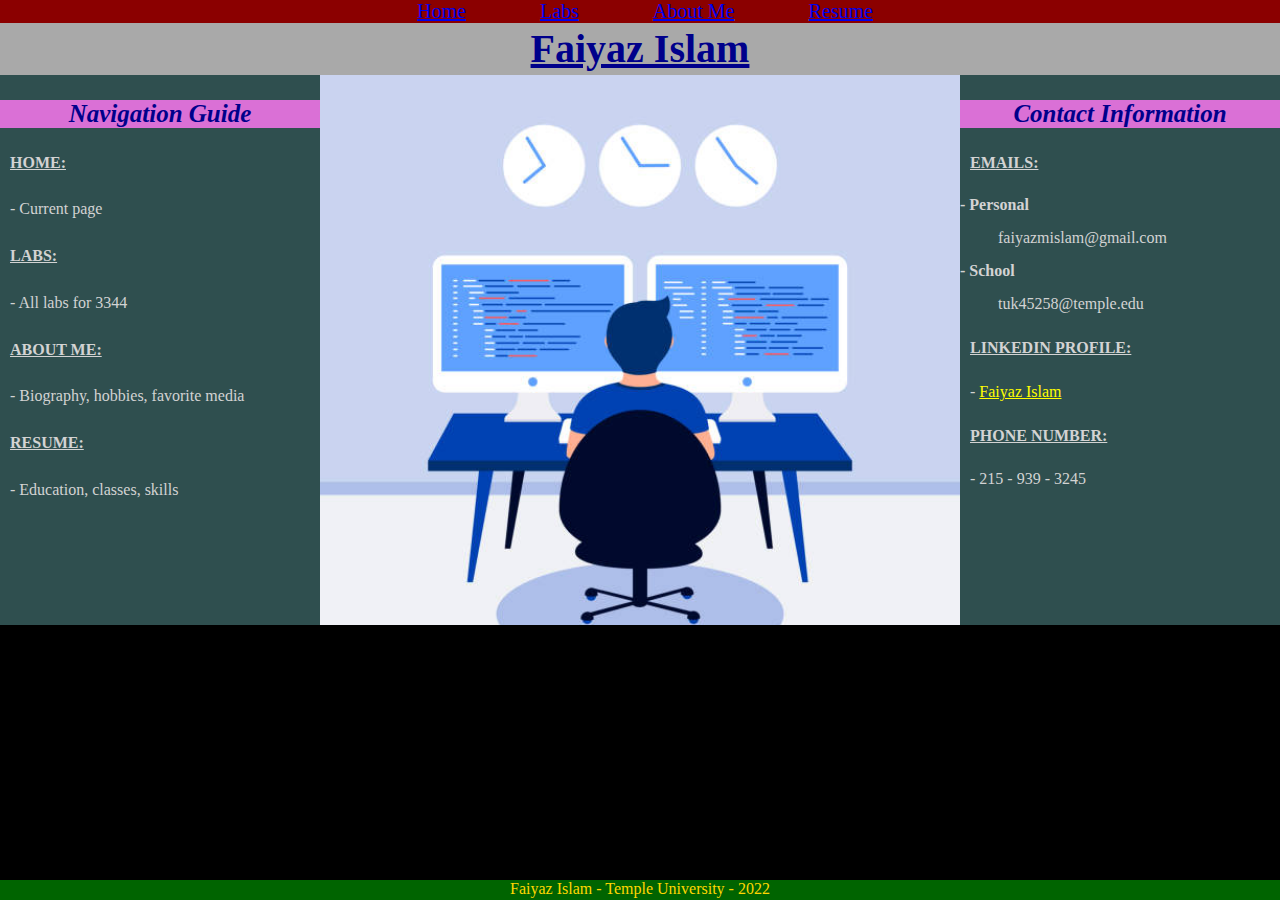
<file: Pet Adoption Site/index.html>
﻿<!--Faiyaz Islam - 3344 - Lab 2 - Responsive WEB SITE
    In this assignment, we had to modify our first site and make it responsive-->

<!DOCTYPE html>
<html>
<head>
    <meta charset="utf-8" />
    <meta name="viewport" content="width=device-width, initial-scale=1.0">
    <link href="indexstyle.css" rel="stylesheet" />
    <title>HOME</title>
</head>
<body>
    <!-- navbar -->
    <div class="navbar">
        <nav>
            <ul id="navigation">
                <li><a href="index.html">Home</a></li>
                <li><a href="main-site/labs.html">Labs</a></li>
                <li><a href="main-site/biography.html">About Me</a></li>
                <li><a href="main-site/resume.html">Resume</a></li>
            </ul>
        </nav>
    </div>

    <div class="header">
        Faiyaz Islam
    </div>

    <!-- the left bar -->
    <div class="leftside">

        <div id="left-text">
            <h3 id="left-head">Navigation Guide</h3>
            <h5>HOME:</h5>
            <p>- Current page</p>
            <h5>LABS:</h5>
            <p>- All labs for 3344</p>
            <h5>ABOUT ME:</h5>
            <p>- Biography, hobbies, favorite media</p>
            <h5>RESUME:</h5>
            <p>- Education, classes, skills</p>
        </div>

    </div>

    <div class="clear"></div>


    <div class="middle">
        <div class="middle-image"></div>
    </div>

    <div class="clear"></div>

    <!-- the right bar -->
    <div class="rightside">
        <div id="right-text">
            <h3 id="right-head">Contact Information</h3>
            <h5>EMAILS:</h5>
            <h6>- Personal </h6>
            <p>
                &nbsp; &nbsp; &nbsp; &nbsp;faiyazmislam@gmail.com
            </p>            <h6>- School </h6>
            <p>&nbsp; &nbsp; &nbsp; &nbsp;tuk45258@temple.edu</p>
            <h5>LINKEDIN PROFILE:</h5>
            <p>- <a class="linkedin" href="https://www.linkedin.com/in/faiyaz-islam-44a9791b6/">Faiyaz Islam</a></p>
            <h5>PHONE NUMBER:</h5>
            <p>- 215 - 939 - 3245</p>
        </div>

    </div>

    <div class="clear"></div>

    <!-- footer  -->
    <div id="footer">
        <footer>
            Faiyaz Islam - Temple University - 2022
        </footer>
    </div>

</body>
</html>
</file>
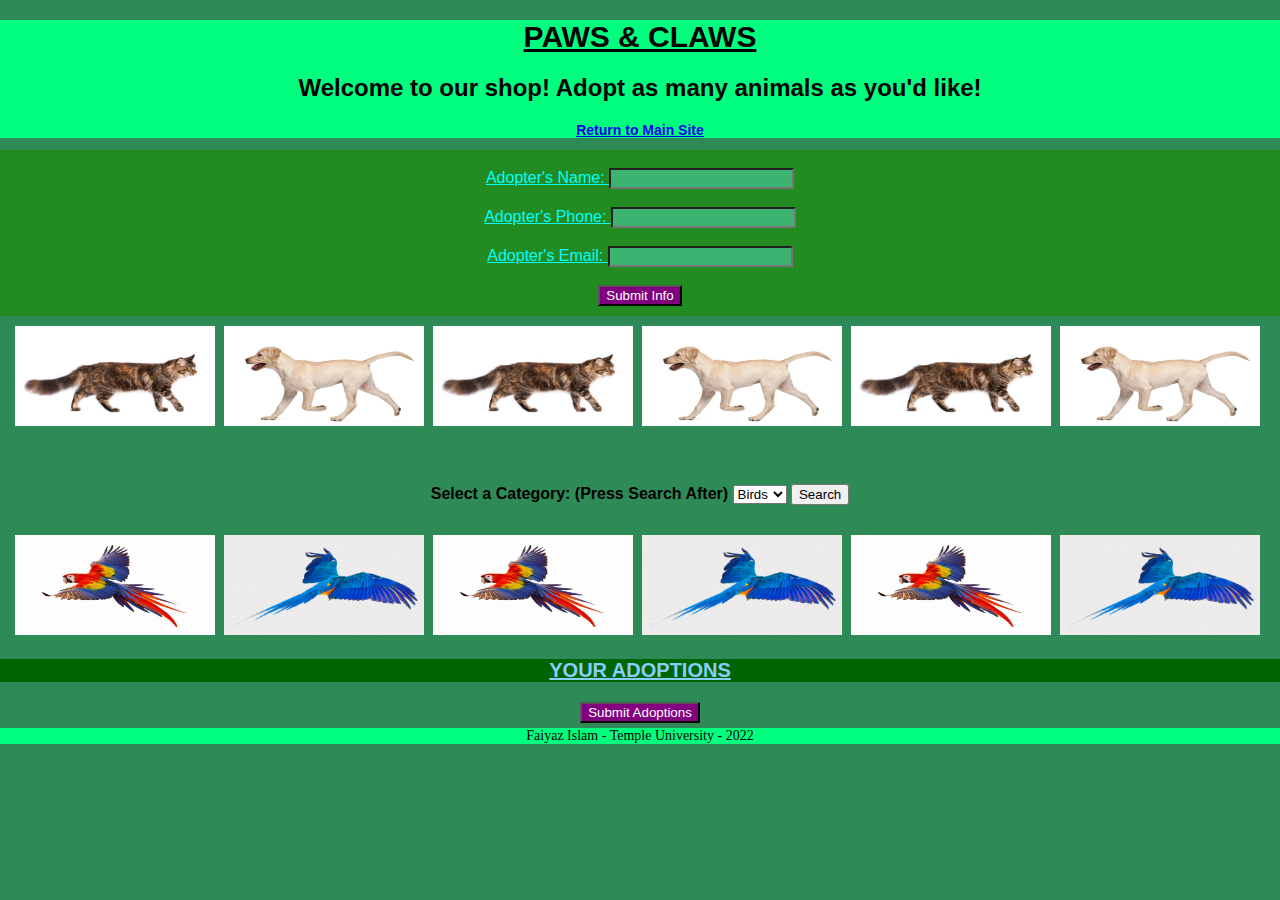
<file: Pet Adoption Site/lab-3/Pets.html>
﻿<!-- FAIYAZ ISLAM - 3344 - LAB 3 - PET ADOPTION SITE -->
<!-- Users will be able to enter data about themselves, 
    choose the animal category they want,
    and be able to see the animals for adoption when they click the search button.
    Each animal has a picture, information, and a button for adoption.
    The user will be able to see the pictures of the animals they choose to adopt.-->

<!DOCTYPE html>
<html>
<head>
    <meta charset="utf-8" />
    <title>Paws&Claws</title>
    <link href="NewPetStyle.css" rel="stylesheet" />
    <script src="PetScript.js"></script>
</head>

<body>
    <!-- header code -->
    <div id="header">
        <h1>PAWS & CLAWS</h1>
        <h2>Welcome to our shop! Adopt as many animals as you'd like!</h2>

        <h2 style="font-size:14px"><a href="../index.html">Return to Main Site</a></h2>
    </div>

    <!-- the code for where the adopter can input data about themselves -->
    <div id="adopterInfo">
        <br />
        Adopter's Name:
        <input id="txtName" type="text" />
        <br />
        <br />
        Adopter's Phone:
        <input id="txtPhone" type="text" />
        <br />
        <br />
        Adopter's Email:
        <input id="txtEmail" type="text" />
        <br />
        <br />
        <input id="submitBtn" type="button" value="Submit Info" />
    </div>

    <!-- this is where some animals are displayed on the site as design -->
    <div id="site-design" style="text-align:center; margin-top: 10px;">

        <img src="../images/site-cat.jpg" alt="site-cat" class="sitepics" />
        <img src="../images/site-dog.jpg" alt="site-dog" class="sitepics" />
        <img src="../images/site-cat.jpg" alt="site-cat" class="sitepics" />
        <img src="../images/site-dog.jpg" alt="site-dog" class="sitepics" />
        <img src="../images/site-cat.jpg" alt="site-cat" class="sitepics" />
        <img src="../images/site-dog.jpg" alt="site-dog" class="sitepics" />

    </div>

    <!-- the section where the user can choose the pet category and click the button to search -->
    <div id="categorySelection">
        <br />
        <br />
        <br />
        Select a Category: (Press Search After)
        <select id="ddlPetCategories">
            <option value="Birds">Birds</option>
            <option value="Cats">Cats</option>
            <option value="Dogs">Dogs</option>
        </select>
        <input id="categoryBtn" type="button" value="Search" />
    </div>

    <!-- the section where the animals will be displayed for adoption -->
    <div id="petDisplay">


    </div>

    <!-- this is where some more animals are displayed on the site as design -->
    <div id="site-design2" style="text-align:center; margin-top: 30px;">

        <img src="../images/site-bird1.jpg" alt="site-bird1" class="sitepics" />
        <img src="../images/site-bird2.jpg" alt="site-bird2" class="sitepics" />
        <img src="../images/site-bird1.jpg" alt="site-bird1" class="sitepics" />
        <img src="../images/site-bird2.jpg" alt="site-bird2" class="sitepics" />
        <img src="../images/site-bird1.jpg" alt="site-bird1" class="sitepics" />
        <img src="../images/site-bird2.jpg" alt="site-bird2" class="sitepics" />

    </div>

    <!-- this is where the adopted animals will be displayed -->
    <div id="adoptions">

        <div id="adoptionsHead">
            <h3 id="adoptionHeader">YOUR ADOPTIONS</h3>
        </div>

        <!-- the list that will contain the animal pics -->
        <ul id="adoptedList">
        </ul>

        <!-- submit adoptions -->
        <input id="submitAdoptionBtn" type="button" value="Submit Adoptions" style="margin-bottom:5px"/>
    </div>

    

    <!-- footer -->
    <footer>Faiyaz Islam - Temple University - 2022</footer>

</body>
</html>
</file>
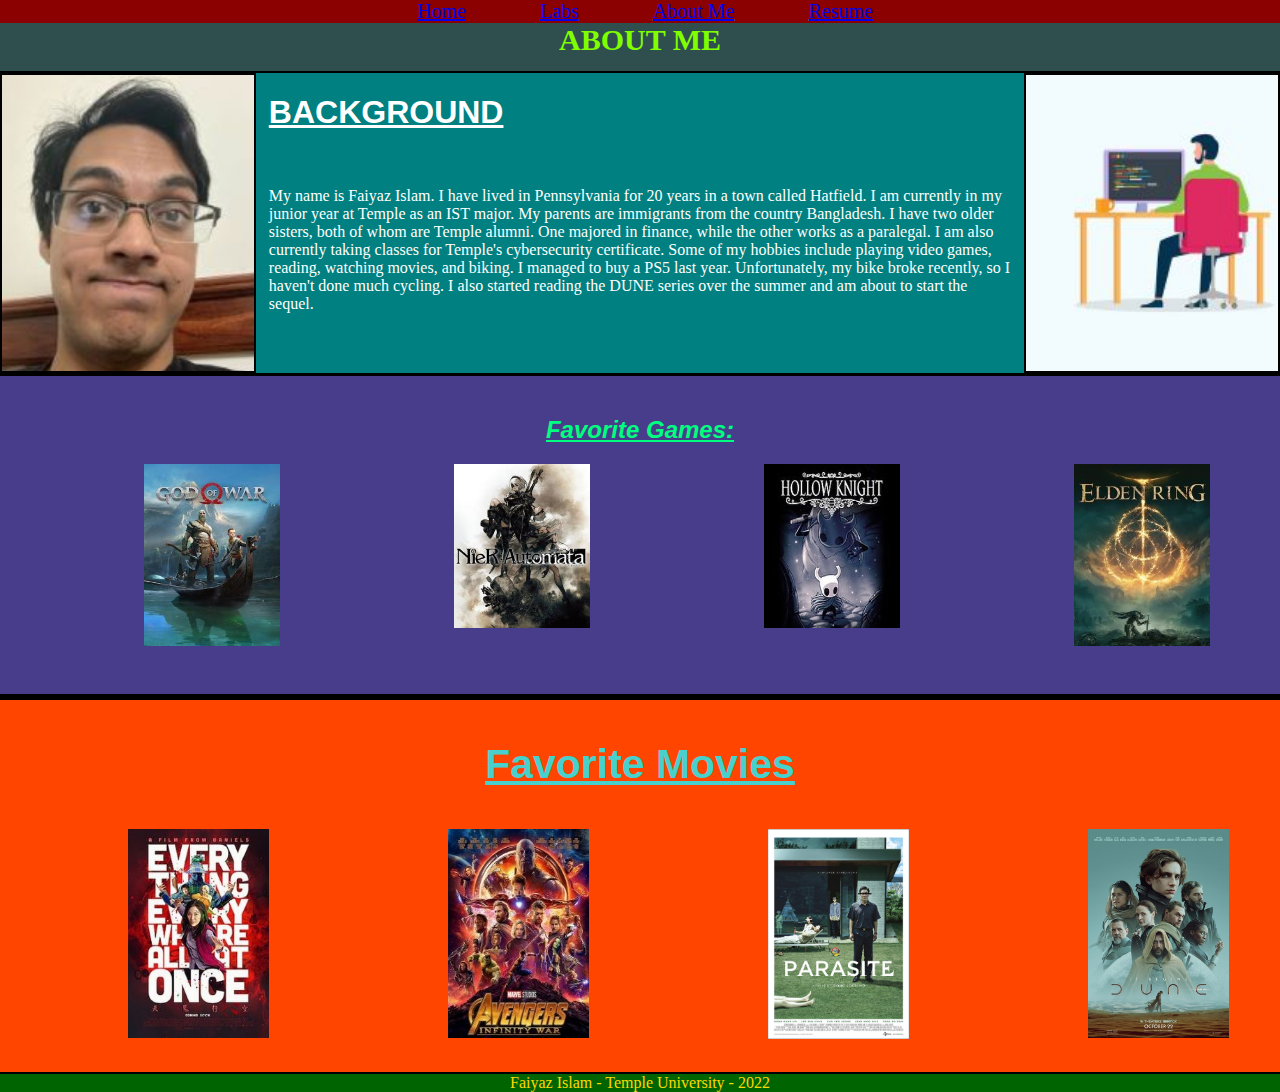
<file: Pet Adoption Site/main-site/biography.html>
﻿<!DOCTYPE html>
<html>
<head>
    <meta charset="utf-8" />
    <meta name="viewport" content="width=device-width, initial-scale=1.0">
    <link href="biographystyle.css" rel="stylesheet" />
    <title>ABOUT ME</title>
</head>
<body>

    <!-- navbar -->
    <div class="navbar">
        <nav>
            <ul id="navigation">
                <li><a href="../index.html">Home</a></li>
                <li><a href="labs.html">Labs</a></li>
                <li><a href="biography.html">About Me</a></li>
                <li><a href="resume.html">Resume</a></li>
            </ul>
        </nav>

    </div>

    <div id="header" class="page">
        ABOUT ME
    </div>

    <!-- the personal information -->
    <div id="personal-info" class="page">

        <div class="container">
            <div class="my-pic"></div>

            <div class="personal-text">
                <h1>BACKGROUND</h1>
                <br />
                <p>
                    My name is Faiyaz Islam. I have lived in Pennsylvania for 20 years in a town called Hatfield. I am currently in my
                    junior year at Temple as an IST major. My parents are immigrants from the country Bangladesh. I have two older sisters,
                    both of whom are Temple alumni. One majored in finance, while the other works as a paralegal. I am also currently taking
                    classes for Temple's cybersecurity certificate. Some of my hobbies include playing video games, reading, watching movies,
                    and biking. I managed to buy a PS5 last year. Unfortunately, my bike broke recently, so I haven't done much cycling. I
                    also started reading the DUNE series over the summer and am about to start the sequel.
                </p>
            </div>

            <div class="coding-pic"></div>

        </div>

        <div class="clear"></div>

    </div>

    <!-- the video games section -->
    <div id="video-games" class="page">

        <h2 id="vg-title">
            Favorite Games:
        </h2>

        <!-- the row of images -->
        <div class="row">

            <div class="column">
                <img src="../images/gow.jpg" alt="GOW" style="width:100%" />
                <br />
            </div>
            <div class="column">
                <img src="../images/nier.jpg" alt="NIER" style="width:100%" />
                <br />
            </div>
            <div class="column">
                <img src="../images/hollowknight.jpg" alt="HK" style="width:100%">
                <br />
            </div>
            <div class="column">
                <img src="../images/eldenring.jpg" alt="ELDEN" style="width:100%">
                <br />
            </div>

        </div>
    </div>

    <!-- movies section -->
    <div id="movies" class="page">
        <h3 id="movies-title">Favorite Movies</h3>

        <!-- the row of images -->
        <div class="row">
            <div class="column">
                <img src="../images/eeaao.jpg" alt="EEAAO" style="width:100%" />
                <br />
            </div>
            <div class="column">
                <img src="../images/iw.jpg" alt="IW" style="width:100%" />
                <br />
            </div>
            <div class="column">
                <img src="../images/para.jpg" alt="PARA" style="width:100%">
                <br />
            </div>
            <div class="column">
                <img src="../images/dune.jpg" alt="DUNE" style="width:100%">
                <br />
            </div>
        </div>

    </div>

    <!-- FOOTER -->
    <div id="footer" class="page">
        <footer>
            Faiyaz Islam - Temple University - 2022
        </footer>
    </div>

</body>
</html>
</file>
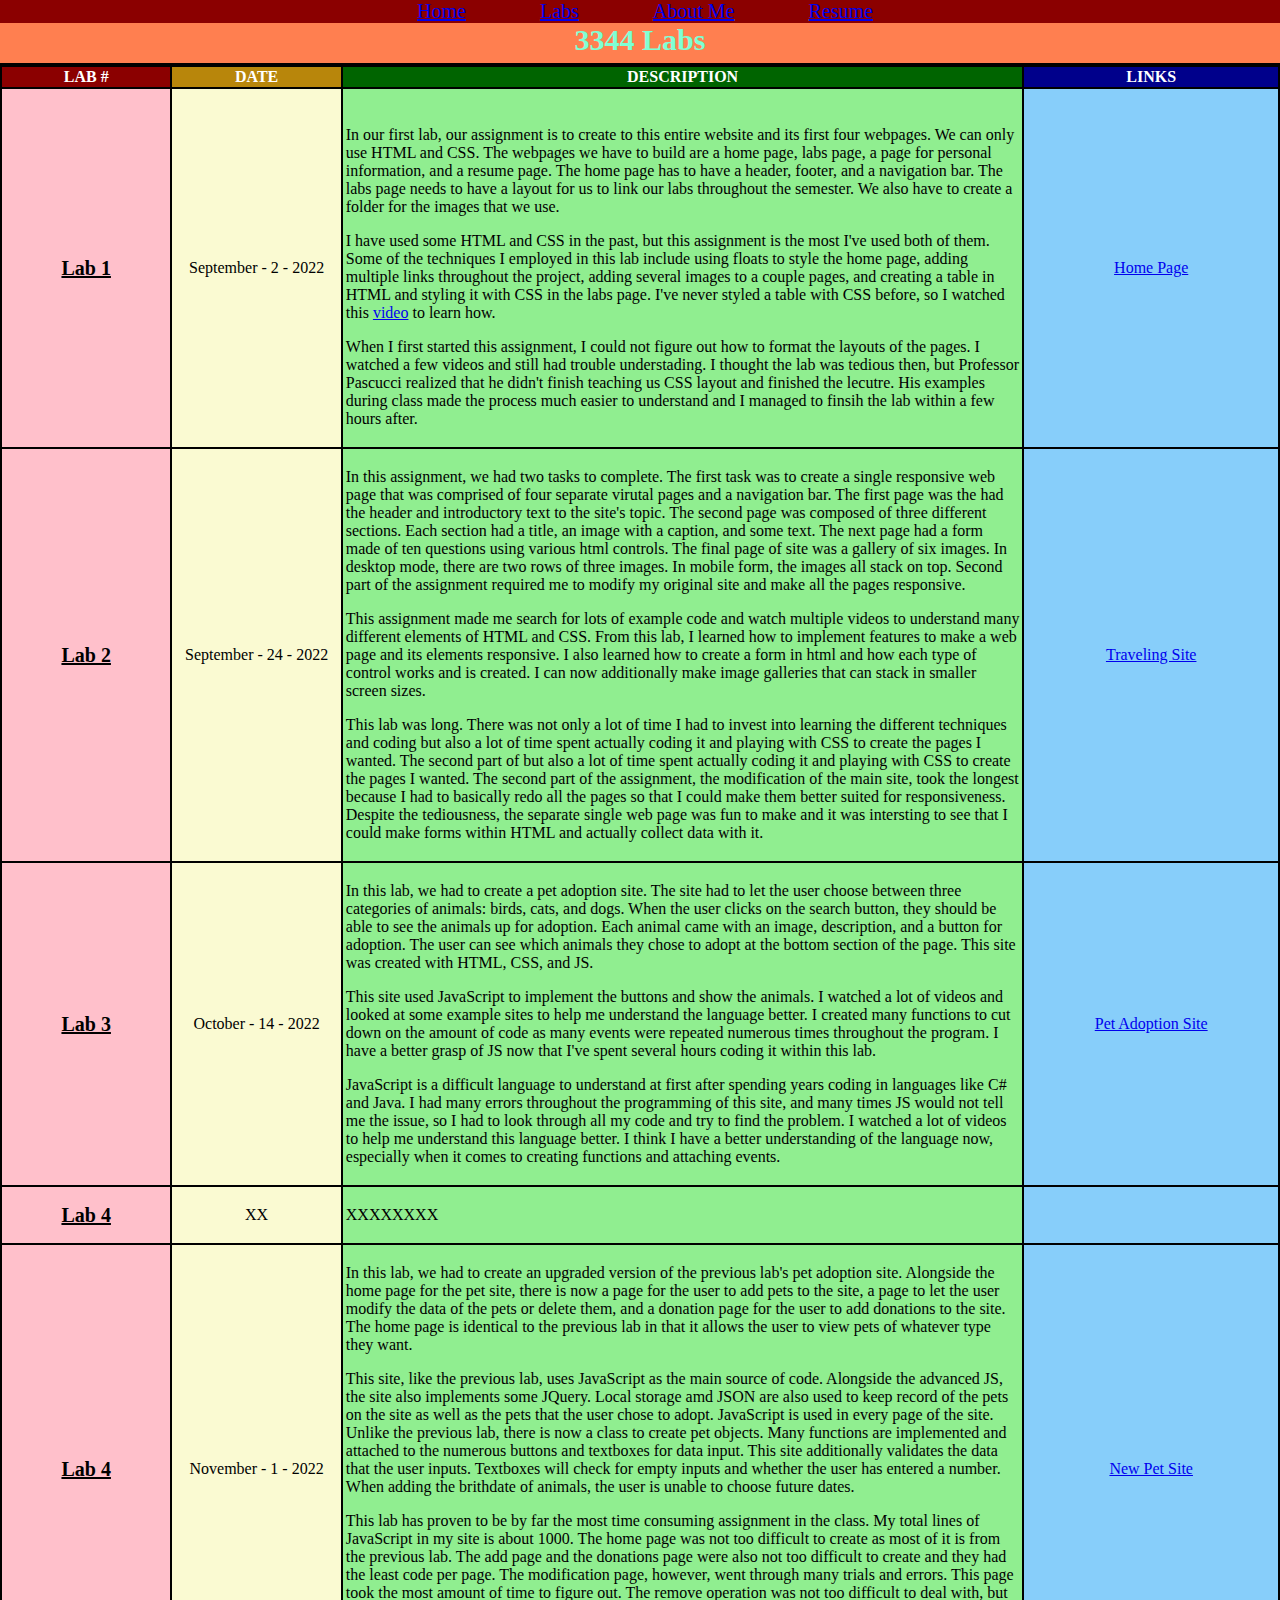
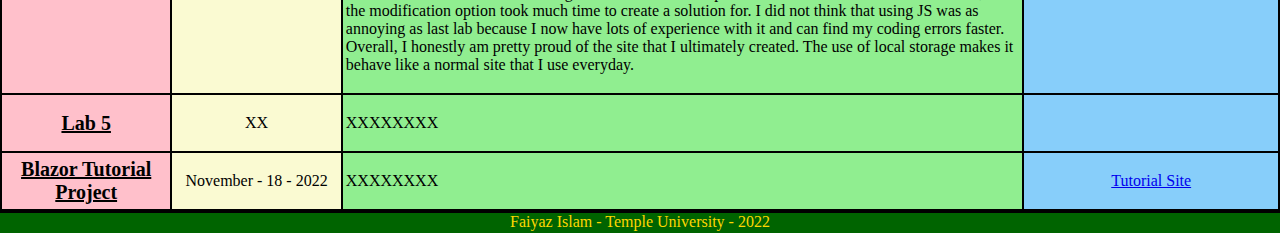
<file: Pet Adoption Site/main-site/labs.html>
﻿<!DOCTYPE html>
<html>
<head>
    <meta charset="utf-8" />
    <title>LABS</title>
    <meta name="viewport" content="width=device-width, initial-scale=1.0">
    <link href="labstyle.css" rel="stylesheet" />
</head>
<body>

    <!-- navbar -->
    <div class="navbar">
        <nav>
            <ul id="navigation">
                <li><a href="../index.html">Home</a></li>
                <li><a href="labs.html">Labs</a></li>
                <li><a href="biography.html">About Me</a></li>
                <li><a href="resume.html">Resume</a></li>
            </ul>
        </nav>

    </div>

    <div id="header">
        3344 Labs
    </div>

    <!-- this container holds the table -->
    <div class="container">

        <!-- the table -->
        <table>

            <colgroup>
                <col span="1" />
                <col span="1" />
                <col span="1" />
                <col span="1" />
            </colgroup>

            <!-- the head of the columns -->
            <thead>
                <tr>
                    <th class="first-column">LAB #</th>
                    <th class="second-column">DATE</th>
                    <th class="third-column">DESCRIPTION</th>
                    <th class="last-column">LINKS</th>
                </tr>
            </thead>

            <!-- the data for each row -->
            <tbody>
                <tr>
                    <td data-th="Lab #" class="first-column">Lab 1</td>
                    <td data-th="Date" class="second-column">September - 2 - 2022</td>
                    <td data-th="Description" class="third-column">
                        <br />
                        <p>
                            In our first lab, our assignment is to create to this entire website and its first four webpages. We can only use HTML and CSS.
                            The webpages we have to build are a home page, labs page, a page for personal information, and a resume page. The home page has to have a header,
                            footer, and a navigation bar. The labs page needs to have a layout for us to link our labs throughout the semester. We also have to create a folder
                            for the images that we use.
                        </p>
                        <p>
                            I have used some HTML and CSS in the past, but this assignment is the most I've used both of them.
                            Some of the techniques I employed in this lab include using floats to style the home page, adding multiple links
                            throughout the project, adding several images to a couple pages, and creating a table in HTML and styling it with CSS
                            in the labs page. I've never styled a table with CSS before, so I watched this <a href="https://youtu.be/dK27jWKtJxs">video</a> to learn how.
                        </p>
                        <p>
                            When I first started this assignment, I could not figure out how to format the layouts of the pages. I watched a few videos and still had trouble understading.
                            I thought the lab was tedious then, but Professor Pascucci realized that he didn't finish teaching us CSS layout and finished the lecutre.
                            His examples during class made the process much easier to understand and I managed to finsih the lab within a few hours after.
                        </p>
                    </td>
                    <td data-th="Link" class="last-column"><a href="index.html">Home Page</a></td>
                </tr>

                <tr>
                    <td data-th="Lab #" class="first-column">Lab 2</td>
                    <td data-th="Date" class="second-column">September - 24 - 2022</td>
                    <td data-th="Description" class="third-column">
                        <p>
                            In this assignment, we had two tasks to complete. The first task was to create a single responsive web page
                            that was comprised of four separate virutal pages and a navigation bar. The first page was the
                            had the header and introductory text to the site's topic. The second page was composed of
                            three different sections. Each section had a title, an image with a caption, and some text. The next page
                            had a form made of ten questions using various html controls. The final page of site was a gallery of six
                            images. In desktop mode, there are two rows of three images. In mobile form, the images all stack on top. Second part
                            of the assignment required me to modify my original site and make all the pages responsive.
                        </p>
                        <p>
                            This assignment made me search for lots of example code and watch multiple videos to understand many different
                            elements of HTML and CSS. From this lab, I learned how to implement features to make a web page and its elements
                            responsive. I also learned how to create a form in html and how each type of control works and is created. I can now
                            additionally make image galleries that can stack in smaller screen sizes.
                        </p>
                        <p>
                            This lab was long. There was not only a lot of time I had to invest into learning the different techniques and coding
                            but also a lot of time spent actually coding it and playing with CSS to create the pages I wanted. The second part of
                            but also a lot of time spent actually coding it and playing with CSS to create the pages I wanted. The second part of
                            the assignment, the modification of the main site, took the longest because I had to basically redo all the pages
                            so that I could make them better suited for responsiveness. Despite the tediousness, the separate single web page
                            was fun to make and it was intersting to see that I could make forms within HTML and actually collect data with it.
                        </p>
                    </td>
                    <td data-th="Link" class="last-column"><a href="../lab-2/TravelingSite.html">Traveling Site</a></td>
                </tr>

                <tr>
                    <td data-th="Lab #" class="first-column">Lab 3</td>
                    <td data-th="Date" class="second-column">October - 14 - 2022</td>
                    <td data-th="Description" class="third-column">
                        <p>
                            In this lab, we had to create a pet adoption site. The site had to let the user choose between three categories of animals:
                            birds, cats, and dogs. When the user clicks on the search button, they should be able to see the animals up for adoption.
                            Each animal came with an image, description, and a button for adoption. The user can see which animals they chose to adopt at
                            the bottom section of the page. This site was created with HTML, CSS, and JS.
                        </p>
                        <p>
                            This site used JavaScript to implement the buttons and show the animals. I watched a lot of videos and looked at some example
                            sites to help me understand the language better. I created many functions to cut down on the amount of code as many
                            events were repeated numerous times throughout the program. I have a better grasp of JS now that I've spent several
                            hours coding it within this lab.
                        </p>
                        <p>
                            JavaScript is a difficult language to understand at first after spending years coding in languages like C# and Java.
                            I had many errors throughout the programming of this site, and many times JS would not tell me the issue, so I had
                            to look through all my code and try to find the problem. I watched a lot of videos to help me understand this language
                            better. I think I have a better understanding of the language now, especially when it comes to creating functions
                            and attaching events.
                        </p>
                    </td>
                    <td data-th="Link" class="last-column"><a href="../lab-3/Pets.html">Pet Adoption Site</a></td>
                </tr>

                <tr>
                    <td data-th="Lab #" class="first-column">Lab 4</td>
                    <td data-th="Date" class="second-column">XX</td>
                    <td data-th="Description" class="third-column">
                        <p>
                            XXXXXXXX
                        </p>
                    </td>
                    <td data-th="Link" class="last-column"><a href=""></a></td>
                </tr>

                <tr>
                    <td data-th="Lab #" class="first-column">Lab 4</td>
                    <td data-th="Date" class="second-column">November - 1 - 2022</td>
                    <td data-th="Description" class="third-column">
                        <p>
                            In this lab, we had to create an upgraded version of the previous lab's pet adoption site. Alongside the home page for
                            the pet site, there is now a page for the user to add pets to the site, a page to let the user modify the data of the pets or
                            delete them, and a donation page for the user to add donations to the site. The home page is identical to the previous lab
                            in that it allows the user to view pets of whatever type they want.
                        </p>
                        <p>
                            This site, like the previous lab, uses JavaScript as the main source of code. Alongside the advanced JS, the site also implements some
                            JQuery. Local storage amd JSON are also used to keep record of the pets on the site as well as the pets that the user chose to adopt. JavaScript is used
                            in every page of the site. Unlike the previous lab, there is now a class to create pet objects. Many functions are implemented and attached
                            to the numerous buttons and textboxes for data input. This site additionally validates the data that the user inputs. Textboxes will check for empty
                            inputs and whether the user has entered a number. When adding the brithdate of animals, the user is unable to choose future dates.
                        </p>
                        <p>
                            This lab has proven to be by far the most time consuming assignment in the class. My total lines of JavaScript in my site is about 1000. The home page was not
                            too difficult to create as most of it is from the previous lab. The add page and the donations page were also not too difficult to create
                            and they had the least code per page. The modification page, however, went through many trials and errors. This page took the most amount of time
                            to figure out. The remove operation was not too difficult to deal with, but the modification option took much time to create a solution for. I did not
                            think that using JS was as annoying as last lab because I now have lots of experience with it and can find my coding errors faster. Overall, I honestly
                            am pretty proud of the site that I ultimately created. The use of local storage makes it behave like a normal site that I use everyday.
                        </p>
                    </td>
                    <td data-th="Link" class="last-column"><a href="../Lab 4/NewPetHome.html">New Pet Site</a></td>
                </tr>

                <tr>
                    <td data-th="Lab #" class="first-column">Lab 5</td>
                    <td data-th="Date" class="second-column">XX</td>
                    <td data-th="Description" class="third-column">
                        <p>
                            XXXXXXXX
                        </p>
                    </td>
                    <td data-th="Link" class="last-column"><a href=""></a></td>
                </tr>

                <tr>
                    <td data-th="Lab #" class="first-column">Blazor Tutorial Project</td>
                    <td data-th="Date" class="second-column">November - 18 - 2022</td>
                    <td data-th="Description" class="third-column">
                        <p>
                            XXXXXXXX
                        </p>
                        <p>

                            
                        </p>
                        <p>

                        </p>
                    </td>
                    <td data-th="Link" class="last-column"><a href="../Tutorial.html">Tutorial Site</a></td>
                </tr>
            </tbody>
        </table>

    </div>

    <div id="footer">
        <footer>
            Faiyaz Islam - Temple University - 2022
        </footer>
    </div>

</body>
</html>
</file>
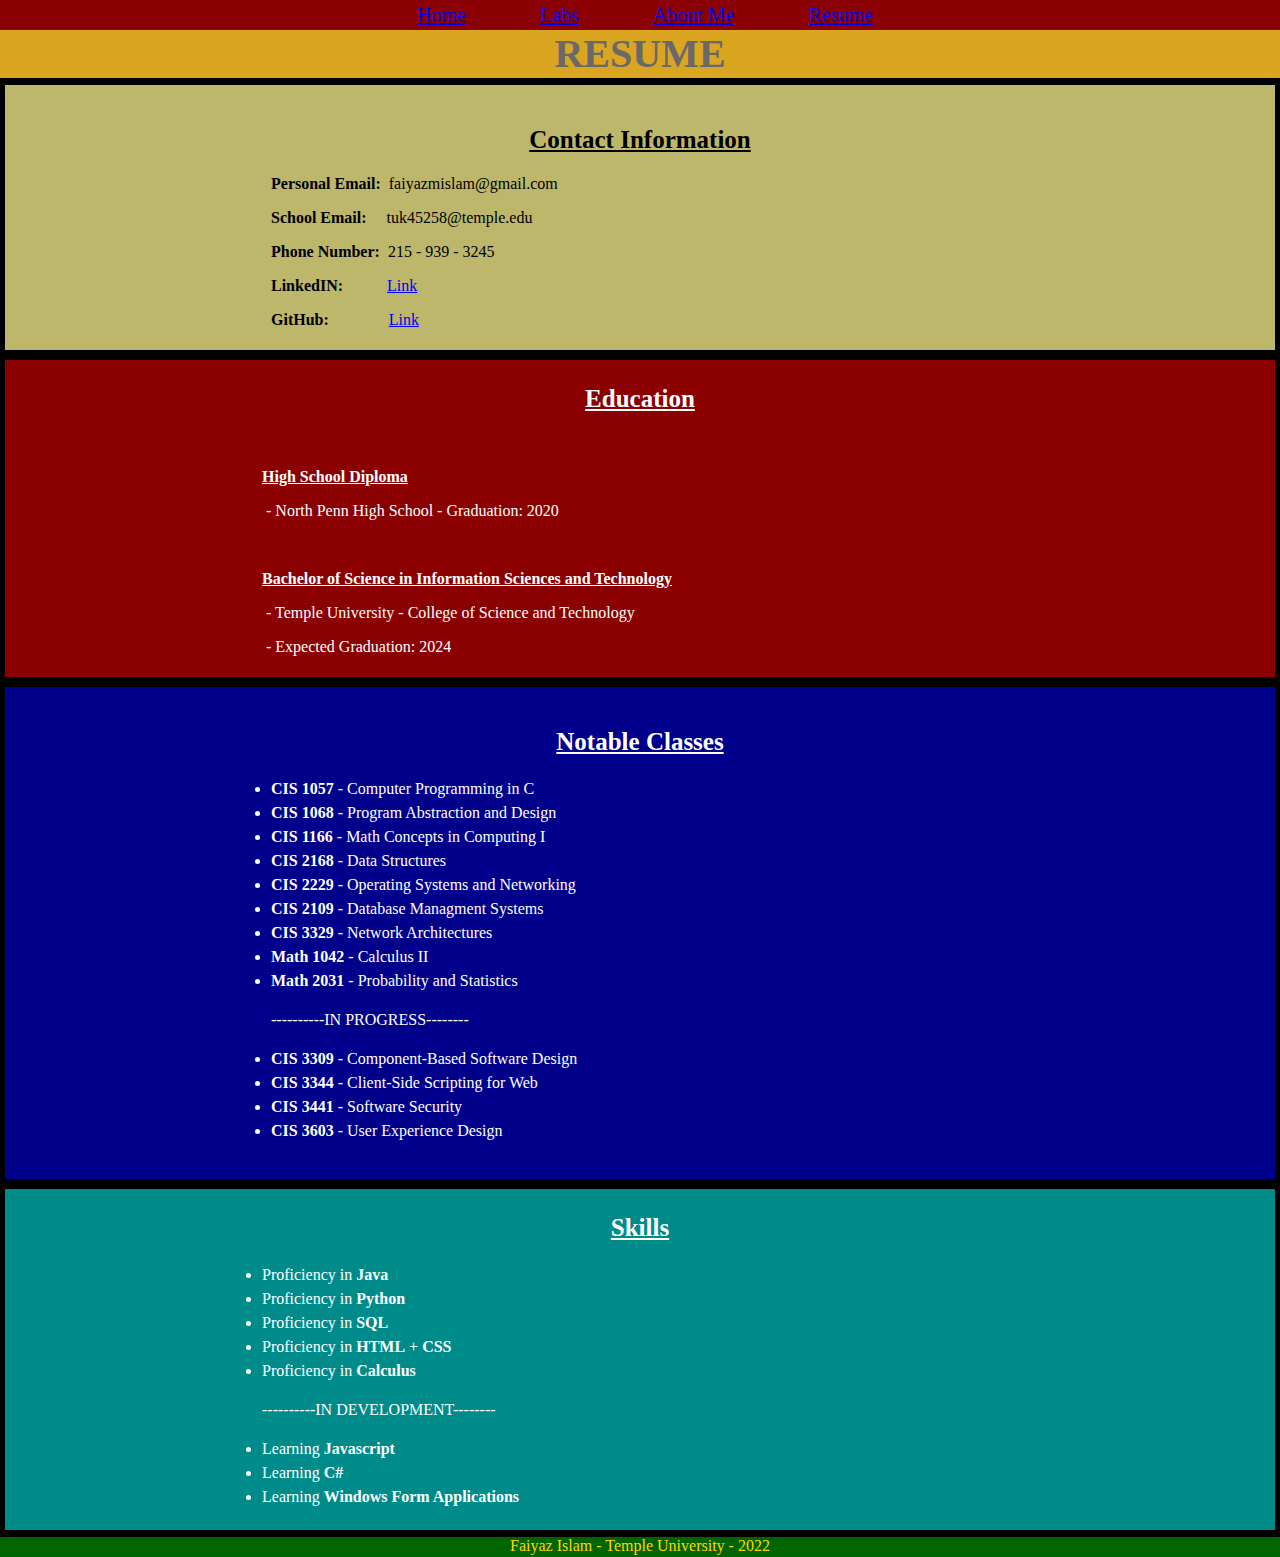
<file: Pet Adoption Site/main-site/resume.html>
﻿<!DOCTYPE html>
<html>
<head>
    <meta charset="utf-8" />
    <meta name="viewport" content="width=device-width, initial-scale=1.0">
    <link href="resumestyle.css" rel="stylesheet" />
    <title>RESUME</title>
</head>
<body>

    <!-- the nav bar -->
    <div class="navbar">
        <nav>
            <ul id="navigation">
                <li><a href="../index.html">Home</a></li>
                <li><a href="labs.html">Labs</a></li>
                <li><a href="iography.html">About Me</a></li>
                <li><a href="resume.html">Resume</a></li>
            </ul>
        </nav>

    </div>

    <div id="header" class="page">
        RESUME
    </div>

    <!-- the information section -->
    <div class="page" id="information">
        <h2>Contact Information</h2>
        <p><b>Personal Email:</b>&nbsp; <a>faiyazmislam@gmail.com</a></p>
        <p><b>School Email:</b> &nbsp; &nbsp; <a>tuk45258@temple.edu</a></p>
        <p><b>Phone Number:</b>&nbsp; <a>215 - 939 - 3245</a></p>
        <p><b>LinkedIN:</b>&nbsp; &nbsp; &nbsp; &nbsp; &nbsp; &nbsp;<a id="linkedin" href="https://www.linkedin.com/in/faiyaz-islam-44a9791b6/">Link</a></p>
        <p><b>GitHub:</b>&nbsp; &nbsp; &nbsp; &nbsp; &nbsp; &nbsp; &nbsp; &nbsp;<a id="linkedin" href="https://github.com/faiyazmislam">Link</a></p>
    </div>

    <!-- the education section -->
    <div class="page" id="education">
        <h2>Education</h2>
        <br />
        <p id="edu-heads">High School Diploma</p>
        <p id="schools">&nbsp;- North Penn High School - Graduation: 2020</p>
        <br />
        <p id="edu-heads">Bachelor of Science in Information Sciences and Technology</p>
        <p id="schools">&nbsp;- Temple University - College of Science and Technology</p>
        <p id="schools">&nbsp;- Expected Graduation: 2024</p>
    </div>

    <!-- the classes section -->
    <div class="page" id="classes">
        <h2>Notable Classes</h2>
        <!--list used here to list classes-->
        <ul>
            <li><b>CIS 1057</b> - Computer Programming in C</li>
            <li><b>CIS 1068</b> - Program Abstraction and Design</li>
            <li><b>CIS 1166</b> - Math Concepts in Computing I</li>
            <li><b>CIS 2168</b> - Data Structures</li>
            <li><b>CIS 2229</b> - Operating Systems and Networking</li>
            <li><b>CIS 2109</b> - Database Managment Systems</li>
            <li><b>CIS 3329</b> - Network Architectures</li>
            <li><b>Math 1042</b> - Calculus II</li>
            <li><b>Math 2031</b> - Probability and Statistics</li>
            <br />

            ----------IN PROGRESS--------
            <br />
            <br />
            <li><b>CIS 3309</b> - Component-Based Software Design</li>
            <li><b>CIS 3344</b> - Client-Side Scripting for Web</li>
            <li><b>CIS 3441</b> - Software Security</li>
            <li><b>CIS 3603</b> - User Experience Design</li>
        </ul>
    </div>

    <!-- the skills section -->
    <div class="page" id="skills">
        <h2>Skills</h2>
        <!--list is used to list skills-->
        <ul>
            <li>Proficiency in <b>Java</b> </li>
            <li>Proficiency in <b>Python</b> </li>
            <li>Proficiency in <b>SQL</b> </li>
            <li>Proficiency in <b>HTML</b> + <b>CSS</b> </li>
            <li>Proficiency in <b>Calculus</b></li>

            <br />

            ----------IN DEVELOPMENT--------
            <br />
            <br />
            <li>Learning <b>Javascript</b></li>
            <li>Learning <b>C#</b></li>
            <li>Learning <b>Windows Form Applications</b></li>

        </ul>
    </div>

    <div id="footer">
        <footer>
            Faiyaz Islam - Temple University - 2022
        </footer>
    </div>
</body>
</html>
</file>
<file: Pet Adoption Site/indexstyle.css>
﻿body {
    margin: 0px;
    padding: 0px;
    background: black;
}

/*NAVIGATION CODE*/

#navigation {
    position: fixed;
    width: 100%;
    background-color: darkred;
    margin: 0;
    text-align: center;
    list-style: none;
}

#navigation li {
        display: inline;
        padding-right: 70px;
        font-size: 20px;
        text-decoration: underline;
        color: yellow;
}

a:hover {
    background-color: red;
}

a:visited {
    color: white;
}

/*when the screen is too small, the navbar will stack the links 
    at the top of the screen
*/

@media screen and (max-width: 600px) {

    #navigation > li {
        display: block;
        font-size: 12px;
        padding: 0;
    }

    li:hover {
        background-color: red;
    }

    #navigation {
        text-align: center;
        padding-left: 0;
        padding-bottom: 2px;
    }
}

/*HEADER STYLE*/

.header {
    background-color: darkgray;
    color: darkblue;
    font-size: 40px;
    font-weight: bold;
    text-decoration: underline;
    font-family: 'Times New Roman', Times, serif;
    text-align: center;
    width: 100%;
    height: 50px;
    padding-top: 25px;
}

/*when the screen is too small, the header will become smaller to accomodate the screen size*/
@media screen and (max-width: 600px) {

    .header {
        padding-top: 60px;
        padding-bottom: 0;
        margin-bottom: 0;
        font-size: 40px;
    }
}

/*the left bar of the page*/
.leftside {
    background-color: darkslategray;
    color: white;
    width: 25%;
    height: 550px;
    float: left; /*floats element out of page, the content after it moves into the area*/
}

#left-text {
    color: lightgray;
}

    #left-text p {
        padding-left: 10px;
        line-height: 1.5em;
    }

/*the middle part of the screen is an image*/
.middle {
    color: white;
    width: 50%;
    height: 550px;
    font-family: "Times New Roman", times, serif;
    text-align: center;
    font: 40px serif;
    float: left;
    background-image: url(images/programmer.jpg);
    background-repeat: no-repeat;
    background-size: cover;
}


/*the right bar of the page*/
.rightside {
    background-color: darkslategray;
    color: white;
    width: 25%;
    height: 550px;
    float: left;
}

#right-text {
    color: lightgray;
}

    #right-text p {
        padding-left: 10px;
    }

/*the style of most of the text in the bars*/
#left-head, #right-head {
    text-align: center;
    background-color: orchid;
    color: darkblue;
    font-style: italic;
    font-size: 25px;
}

h5 {
    text-decoration: underline;
    font-size: 16px;
    padding-left: 10px;
    line-height: 1em;
}

h6 {
    font-size: 16px;
    padding-left: 10px;
    line-height: 1em;
    margin: 0;
    padding: 0;
}

a.linkedin {
    color: yellow;
}

.linkedin:hover {
    background-color: white;
    color: black;
}

/*FOOTER CODE*/
#footer {
    clear: both; /*to prevent floating on both sides, completely*/
    position: fixed;
    text-align: center;
    color: gold;
    background-color: darkgreen;
    width: 100%;
    height: 20px;
    border-top: 2px solid black;
    bottom: 0;
}

/*when the screen gets smaller, the bars change and the image in the middle bar changes*/
@media screen and (max-width: 600px) {

    .leftside {
        width: 40%;
        text-align: center;
        height: 400px;
    }

    #left-text p {
        font-size: 12px;
        line-height: 1em;
    }

    .middle {
        width: 20%;
        background-color: aquamarine;
        background-image: url(images/climber.jpg);
        background-repeat: no-repeat;
        background-size: cover;
        height: 400px;
    }

    .rightside {
        width: 40%;
        text-align: center;
        height: 400px;
    }

    #right-text p {
        font-size: 12px;
    }

    #left-head, #right-head {
        text-align: center;
        background-color: orchid;
        color: darkblue;
        font-style: italic;
        font-size: 15px;
    }

    h5 {
        text-decoration: underline;
        font-size: 12px;
        line-height: 1em;
    }

    h6 {
        font-size: 16px;
        line-height: 1em;
        margin: 0;
        padding: 0;
    }
}
</file>
<file: Pet Adoption Site/lab-3/NewPetStyle.css>
﻿body {
    margin: 0;
    padding: 0;
    box-sizing:border-box;
    background-color: seagreen;
}

/*styling for headers*/
#header, #adopterInfo, #categorySelection{
    text-align: center;
}

h1{
    font-family: 'Lucida Sans', 'Lucida Sans Regular', 'Lucida Grande', 'Lucida Sans Unicode', Geneva, Verdana, sans-serif;
    font-size: 30px;
    text-decoration: underline;
    font-weight:bold;
}

#header{
    background-color:springgreen;
    font-family:'Lucida Sans', 'Lucida Sans Regular', 'Lucida Grande', 'Lucida Sans Unicode', Geneva, Verdana, sans-serif;
}

/*styling for the adopter's data*/
#adopterInfo{
    background-color: forestgreen;
    padding-bottom:10px;
    font-family:'Franklin Gothic Medium', 'Arial Narrow', Arial, sans-serif;
    color:aqua;
    text-decoration:underline;
}

#txtName, #txtPhone, #txtEmail{
    background-color: mediumseagreen;
}

/*styling for the selection text*/
#categorySelection{
    margin-bottom:10px;
    font-family:'Gill Sans', 'Gill Sans MT', Calibri, 'Trebuchet MS', sans-serif;
    font-weight:bold;
}

#petDisplay{
    text-align:center;
}

#adoptions{
    text-align:center;
}

#adoptionHeader{
    background-color: darkgreen;
    text-align:center;
    font-family: 'Lucida Sans', 'Lucida Sans Regular', 'Lucida Grande', 'Lucida Sans Unicode', Geneva, Verdana, sans-serif;
    font-size: 20px;
    text-decoration:underline;
    color: lightskyblue;
}

/*styling for the pet pics that are used for decoration*/
.sitepics {
    width: 200px;
    height: 100px;
    margin-right: 5px;
}

/*styling for buttons*/
#submitBtn, #submitAdoptionBtn {
    color: white;
    background-color:purple;
}

footer {
    text-align: center;
    background-color: springgreen;
    font-size: 14px;
    width: 100%;
}
</file>
<file: Pet Adoption Site/main-site/biographystyle.css>
﻿body {
    margin: 0;
    padding: 0;
    box-sizing: border-box;
}

/*the navbar*/
#navigation {
    width: 100%;
    background-color: darkred;
    margin: 0;
    text-align: center;
    list-style: none;
}

    #navigation li {
        display: inline;
        padding-right: 70px;
        font-size: 20px;
        text-decoration: underline;
        color: yellow;
    }

a:hover {
    background-color: red;
}

a:visited {
    color: white;
}

/*when the screen is too small, the navbar will stack the links and 
    at the top of the screen
*/

@media screen and (max-width: 600px) {

    #navigation > li {
        display: block;
        font-size: 12px;
        padding: 0;
    }

    li:hover {
        background-color: red;
    }

    #navigation {
        text-align: center;
        padding-left: 0;
        padding-bottom: 2px;
    }
}

/*the header*/
#header {
    background-color: darkslategray;
    color: chartreuse;
    font: bold 30px "Times New Roman", times, serif;
    text-align: center;
    width: 100%;
    height: 50px;
    padding-bottom: 5px;
    border-bottom: 2px solid black;
    margin: 0;
    padding: 0;
}

.container {
    margin: 0;
    padding: 0;
}

/*the page is split into sections*/
.page {
    width: 100%;
    box-sizing: border-box;
    color: black;
}

/*the text in the personal info section*/
#personal-info {
    background-color: teal;
    color: white;
    width: 100%;
    border-bottom: 3px solid black;
}

h1 {
    font-family: 'Gill Sans', 'Gill Sans MT', Calibri, 'Trebuchet MS', sans-serif;
    text-decoration: underline;
}

.personal-text {
    float: left;
    width: 58%;
    box-sizing: border-box;
    margin-left: 1%;
    margin-right: 1%;
}

/*the pictures in the first section*/
.my-pic {
    border: 2px solid black;
    width: 200px;
    height: 300px;
    background-image: url(../images/me.jpg);
    background-repeat: no-repeat;
    background-size: cover;
    float: left;
    width: 20%;
    box-sizing: border-box;
}

.coding-pic {
    border: 2px solid black;
    width: 200px;
    height: 300px;
    background-image: url(../images/coding.jpg);
    background-repeat: no-repeat;
    background-size: cover;
    box-sizing: border-box;
    float: left;
    width: 20%;
}

/*when the screen gets smaller, the images disappear*/
@media screen and (max-width: 600px) {
    .my-pic {
        display: none;
    }

    .personal-text {
        width: 100%;
        box-sizing: border-box;
    }

    .coding-pic {
        display: none;
    }
}
/*used to clear floating*/
.clear {
    clear: both;
}

/*the vg section code*/
#video-games {
    padding: 20px;
    font-family: 'Lucida Sans', 'Lucida Sans Regular', 'Lucida Grande', 'Lucida Sans Unicode', Geneva, Verdana, sans-serif;
    text-align: center;
    background-color: darkslateblue;
    color: springgreen;
    width: 100%;
    text-decoration: underline;
    font-style: italic;
    border-bottom: 3px solid black;
}

#vg-title {
    font-family: 'Trebuchet MS', 'Lucida Sans Unicode', 'Lucida Grande', 'Lucida Sans', Arial, sans-serif;
    text-decoration: underline;
    text-align: center;
}

/*the movies section*/
#movies {
    background-color: orangered;
    color: mediumturquoise;
    width: 100%;
    border-top: 3px solid black;
    font: 35px "Times New Roman", times, serif;
    text-decoration: underline;
    text-align: center;
}

#movies-title {
    font-family: 'Trebuchet MS', 'Lucida Sans Unicode', 'Lucida Grande', 'Lucida Sans', Arial, sans-serif;
    text-decoration: underline;
    text-align: center;
}

/*the columns and rows are used to create image galleries */
.column {
    padding-left: 10%;
    padding-right: 4%;
    padding-bottom: 24px;
    box-sizing: border-box;
}

.row::after {
    content: "";
    clear: both;
    display: table;
    color: white;
}

/*when the screen gets bigger, the images go side by side, they stack by default*/
@media screen and (min-width: 700px) {

    .column {
        float: left;
        width: 25%;
    }
}

/*FOOTER*/
#footer {
    text-align: center;
    color: gold;
    background-color: darkgreen;
    width: 100%;
    height: 20px;
    border-top: 2px solid black;
    bottom: 0;
}
</file>
<file: Pet Adoption Site/main-site/labstyle.css>
﻿body {
    margin: 0;
    padding: 0;
    box-sizing: border-box;
}

/*NAVIGATION BAR*/
.navbar {
    margin: 0;
    padding: 0;
}

#navigation {
    width: 100%;
    background-color: darkred;
    margin: 0;
    text-align: center;
    list-style: none;
}

    #navigation li {
        display: inline;
        padding-right: 70px;
        font-size: 20px;
        text-decoration: underline;
        color: yellow;
    }

a:hover {
    background-color: red;
}

a:visited {
    color: white;
}

/*when the screen is too small, the navbar will stack the links and
    at the top of the screen
*/

@media screen and (max-width: 600px) {

    #navigation > li {
        display: block;
        font-size: 12px;
        padding: 0;
    }

    li:hover {
        background-color: red;
    }

    #navigation {
        text-align: center;
        padding-left: 0;
        padding-bottom: 2px;
    }
}

/*HEADER CODE*/
#header {
    background-color: coral;
    color: aquamarine;
    font: bold 30px "Times New Roman", times, serif;
    text-align: center;
    width: 100%;
    height: 40px;
    padding-bottom: 5px;
    border-bottom: 2px solid black;
    margin: 0;
    padding: 0;
}

.container {
    width: 100%;
}

/*CODE FOR THE TABLE*/
table {
    width: 100%;
    font-family: 'Times New Roman', Times, serif
}

table, th, td {
    border: 2px solid black;
    border-collapse: collapse;
}

    /*STYLING FOR THE COLUMNS*/
    th.first-column {
        width: 10%;
        background-color: darkred;
        color: white;
    }

    td.first-column {
        text-align: center;
        background-color: pink;
        text-decoration: underline;
        font-weight: bold;
        font-size: 20px;
    }

    th.second-column {
        width: 10%;
        background-color: darkgoldenrod;
        color: white;
    }

    td.second-column {
        text-align: center;
        background-color: lightgoldenrodyellow;
    }

    th.third-column {
        width: 40%;
        background-color: darkgreen;
        color: white;
    }

    td.third-column {
        background-color: lightgreen;
        padding: 3px;
    }

    th.last-column {
        width: 15%;
        background-color: darkblue;
        color: white;
    }

    td.last-column {
        text-align: center;
        background-color: lightskyblue;
        color: black;
    }

    table a:visited {
        color: darkblue;
    }

/*FOOTER*/
#footer {
    text-align: center;
    color: gold;
    background-color: darkgreen;
    width: 100%;
    height: 20px;
    border-top: 2px solid black;
    bottom: 0;
}


/*when the screen gets smaller, the columns in each row stack on top of one antoher */
@media screen and (max-width: 600px) {
    thead {
        display: none;
    }

    td {
        background-color: seagreen;
        display: block;
    }

        /*special pseudo class for putting content before the table data*/
        td::before {
            content: attr(data-th) ": ";
            font-weight: bold;
            width: 100%;
            float: left;
        }

        td.first-column {
            background-color: darkred;
            color: white;
        }

        td.last-column {
            text-align: center;
            background-color: darkblue;
            color: gold;
        }

    table a:visited {
        color: gold;
    }
}
</file>
<file: Pet Adoption Site/main-site/resumestyle.css>
﻿body {
    margin: 0;
    padding: 0;
    box-sizing: border-box;
    background-color: darkgray;
}

/*navbar*/
#navigation {
    width: 100%;
    background-color: darkred;
    margin: 0;
    text-align: center;
    list-style: none;
}

    #navigation li {
        display: inline;
        padding-right: 70px;
        font-size: 20px;
        text-decoration: underline;
        color: yellow;
    }

    #navigation a:hover {
        background-color: red;
        color: white;
    }

a:visited {
    color: white;
}

/*when the screen is too small, the navbar will stack the links and 
    at the top of the screen
*/

@media screen and (max-width: 600px) {

    #navigation > li {
        display: block;
        font-size: 12px;
        padding: 0;
    }

        #navigation > li:hover {
            background-color: red;
        }

    #navigation {
        text-align: center;
        padding-left: 0;
        padding-bottom: 2px;
    }
}

/*the page is split into multiple pages*/
.page {
    width: 100%;
    box-sizing: border-box;
    color: black;
    background-color: white;
    padding: 20px;
    margin: 0;
}

/*the header*/
#header {
    background-color: goldenrod;
    color: dimgrey;
    font: bold 40px "Times New Roman", times, serif;
    text-align: center;
    width: 100%;
    height: 50px;
    padding-bottom: 5px;
    border-bottom: 2px solid black;
    margin: 0;
    padding: 0;
}

h2 {
    text-align: center;
    font: bold 25px 'Times New Roman', Times, serif;
    text-decoration: underline;
}

/*the information section*/
#information {
    background-color: darkkhaki;
    color: black;
    font-family: 'Times New Roman', Times, serif;
    border: 5px solid black;
    padding-bottom: 5px;
}

#linkedin:visited {
    color: red;
}

/*the padding for the text in the sections*/
#information > p, #education > p, #classes > ul, #skills > ul {
    padding-left: 20%;
}

/*the education section*/
#education {
    background-color: darkred;
    color: white;
    border: 5px solid black;
    padding: 5px;
    font-family: 'Times New Roman', Times, serif;
}

#edu-heads {
    text-decoration: underline;
    font-weight: bold;
}

/*the classes section*/
#classes {
    background-color: darkblue;
    color: white;
    border: 5px solid black;
    width: 100%;
    font-family: 'Times New Roman', Times, serif;
}

/*the skills section*/
#skills {
    background-color: darkcyan;
    color: white;
    border: 5px solid black;
    padding: 5px;
}

li {
    line-height: 1.5em;
}

/*the footer section*/
#footer {
    text-align: center;
    color: gold;
    background-color: darkgreen;
    width: 100%;
    height: 20px;
    border-top: 2px solid black;
    bottom: 0;
}
</file>
